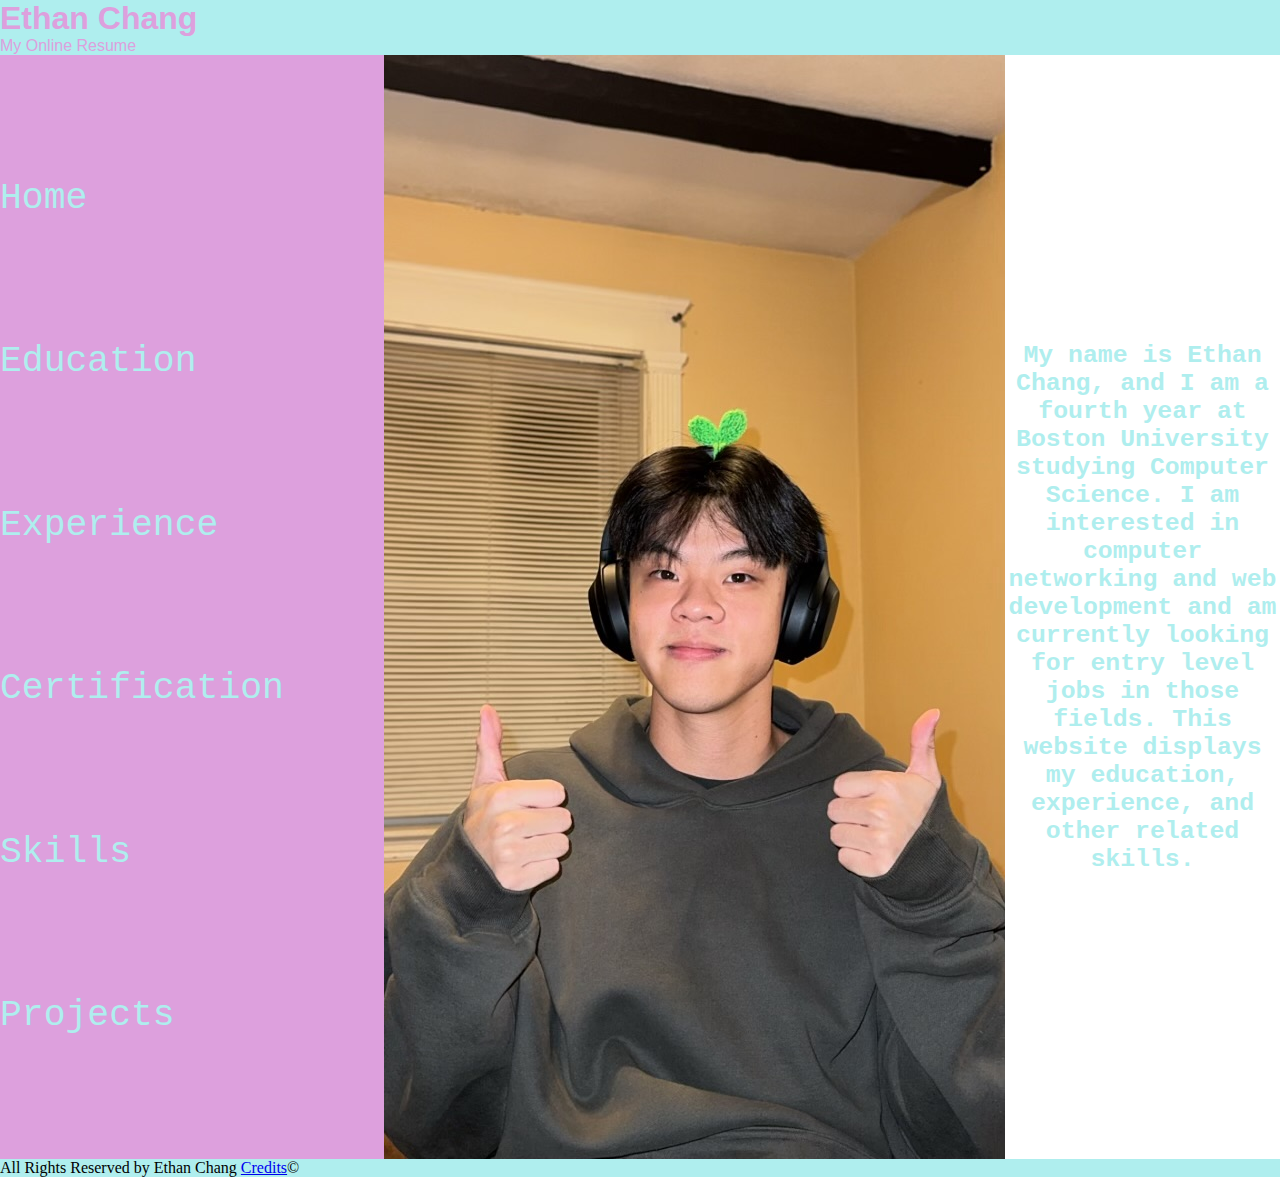
<file: index.html>
<!DOCTYPE html>
<html lang="en">
<head>
    <meta charset="UTF-8">
    <meta name="viewport" content="width=device-width, initial-scale=1.0" />
    <title>Ethan Chang | Home</title>
    <link rel="stylesheet" href="css/style.css">
</head>
<body>
    <header>
        <h1>Ethan Chang</h1>
        <p>My Online Resume</p>
    </header>
    <div class="flex-container">
    <nav>
        <ul>
            <li><a href="index.html">Home</a></li>
            <li><a href="html/edu.html">Education</a></li>
            <li><a href="html/exp.html">Experience</a></li>
            <li><a href="html/cert.html">Certification</a></li>
            <li><a href="html/skills.html">Skills</a></li>
            <li><a href="html/proj.html">Projects</a></li>
        </ul>
    </nav>
    <main>
        <img src="imgs/IMG_0840.jpg" alt="Picture of Ethan Chang">
        <p>My name is Ethan Chang, and I am a fourth year at Boston University studying Computer Science.
            I am interested in computer networking and web development and am currently looking for entry
            level jobs in those fields. This website displays my education, experience, and other related skills.
        </p>
        
    </main>
    </div>
    <footer>
        <p>All Rights Reserved by Ethan Chang <a href="/mp-1/credits.html">Credits</a>&copy;</p>
    </footer>
</body>
</html>
</file>
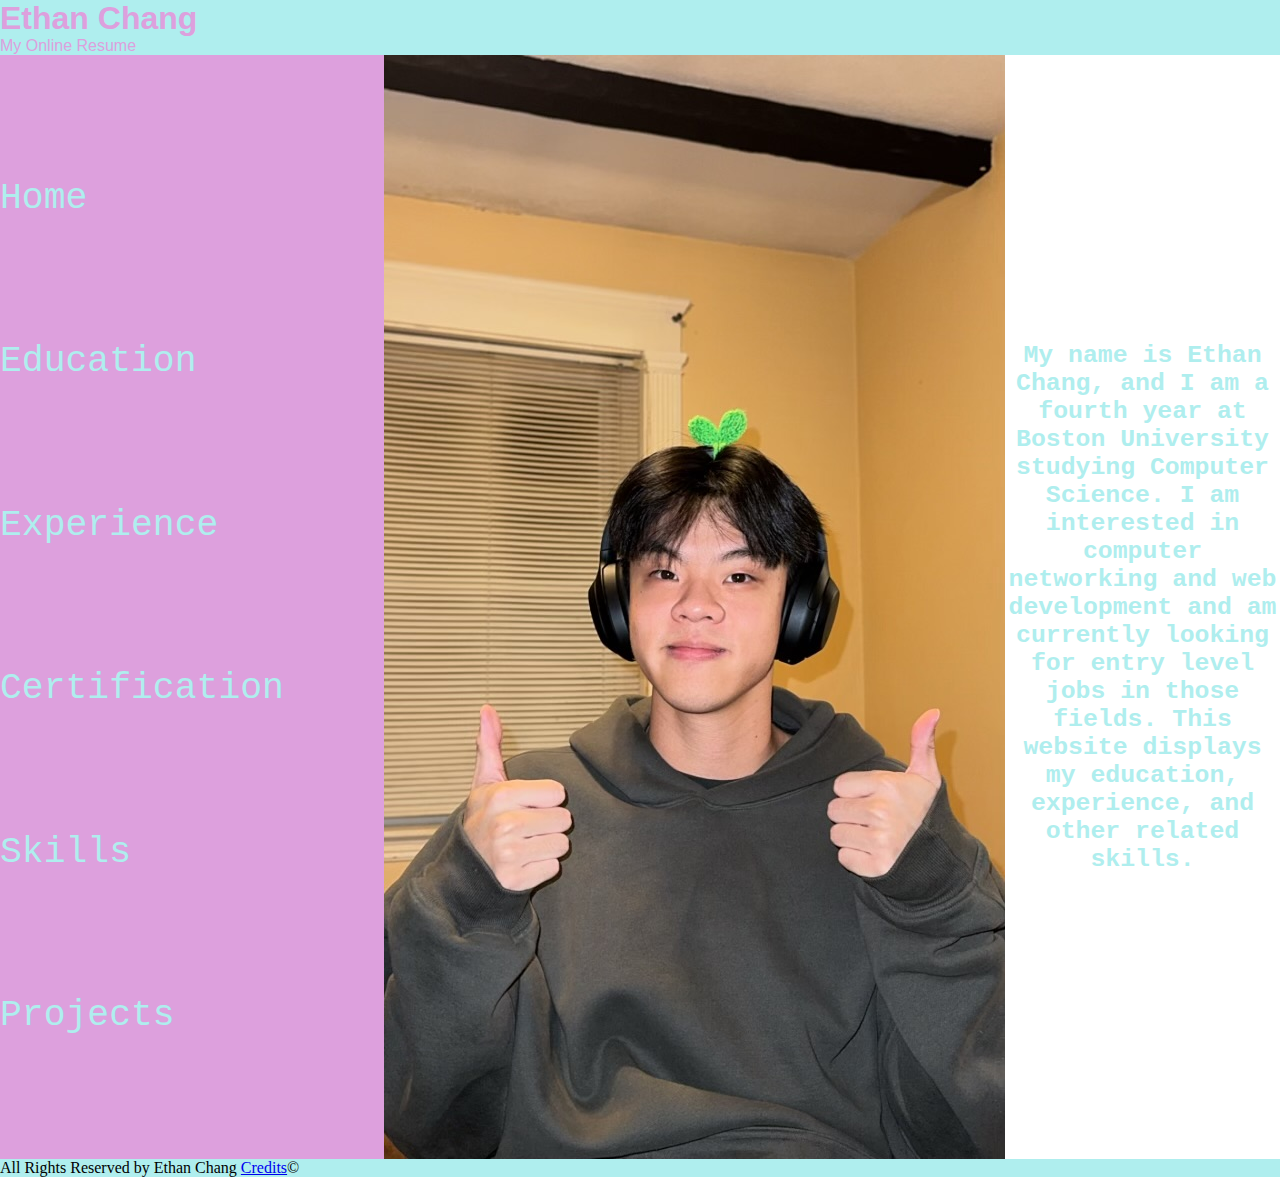
<file: html/index.html>
<!DOCTYPE html>
<html lang="en">
<head>
    <meta charset="UTF-8">
    <meta name="viewport" content="width=device-width, initial-scale=1.0" />
    <title>Ethan Chang | Home</title>
    <link rel="stylesheet" href="../css/style.css">
</head>
<body>
    <header>
        <h1>Ethan Chang</h1>
        <p>My Online Resume</p>
    </header>
    <div class="flex-container">
    <nav>
        <ul>
            <li><a href="../html/index.html">Home</a></li>
            <li><a href="../html/edu.html">Education</a></li>
            <li><a href="../html/exp.html">Experience</a></li>
            <li><a href="../html/cert.html">Certification</a></li>
            <li><a href="../html/skills.html">Skills</a></li>
            <li><a href="../html/proj.html">Projects</a></li>
        </ul>
    </nav>
    <main>
        <img src="../imgs/IMG_0840.jpg" alt="Picture of Ethan Chang">
        <p>My name is Ethan Chang, and I am a fourth year at Boston University studying Computer Science.
            I am interested in computer networking and web development and am currently looking for entry
            level jobs in those fields. This website displays my education, experience, and other related skills.
        </p>
        
    </main>
    </div>
    <footer>
        <p>All Rights Reserved by Ethan Chang <a href="/mp-1/credits.html">Credits</a>&copy;</p>
    </footer>
</body>
</html>
</file>
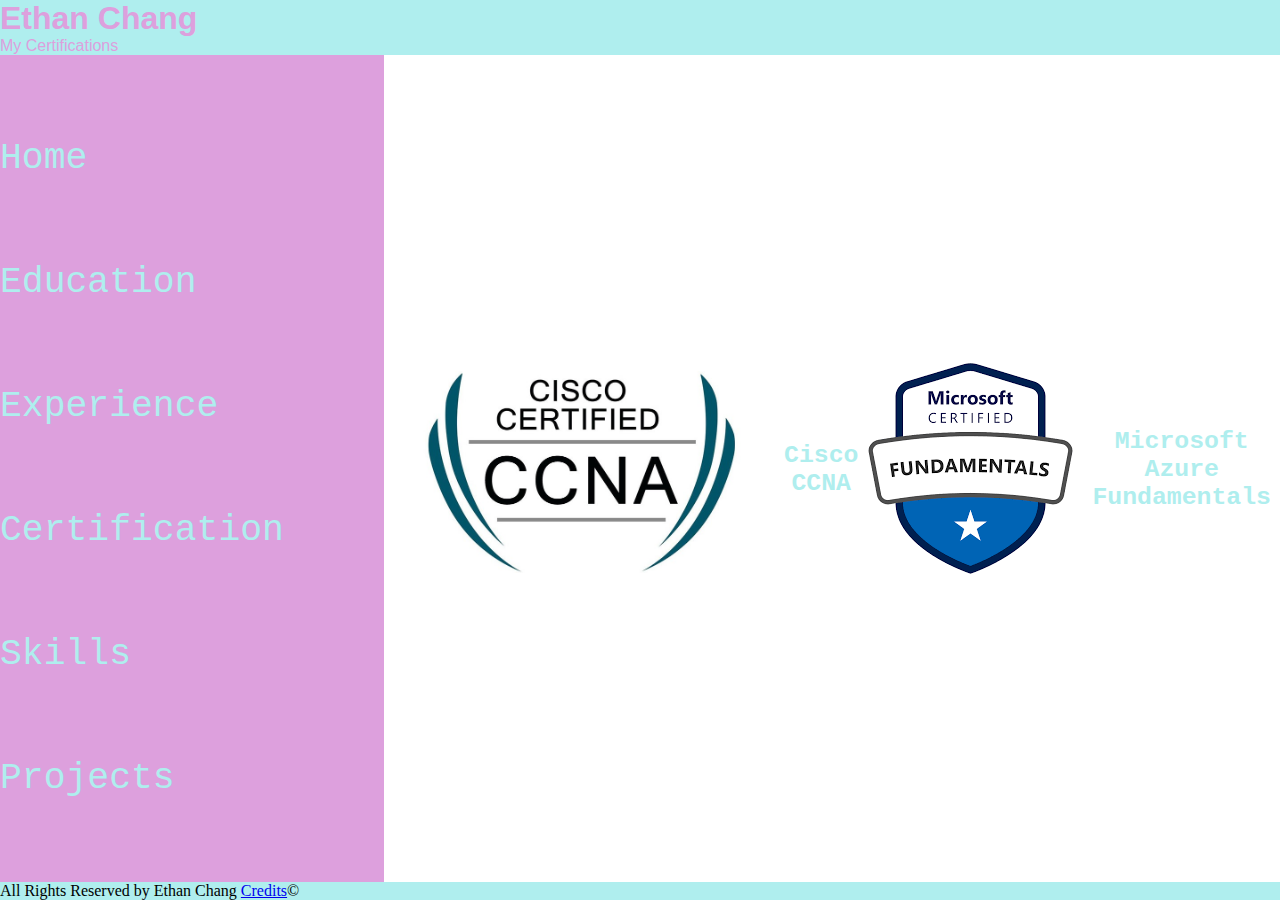
<file: html/cert.html>
<!DOCTYPE html>
<html lang="en">
<head>
    <meta charset="UTF-8">
    <meta name="viewport" content="width=device-width, initial-scale=1.0" />
    <title>Ethan Chang | Certifications</title>
    <link rel="stylesheet" href="../css/styleCert.css">
</head>
<body>
    <header>
        <h1>Ethan Chang</h1>
        <p>My Certifications</p>
    </header>
    <div class="flex-container">
    <nav>
        <ul>
            <li><a href="../index.html">Home</a></li>
            <li><a href="../html/edu.html">Education</a></li>
            <li><a href="../html/exp.html">Experience</a></li>
            <li><a href="../html/cert.html">Certification</a></li>
            <li><a href="../html/skills.html">Skills</a></li>
            <li><a href="../html/proj.html">Projects</a></li>
        </ul>
    </nav>
    <main>
        <img src="../imgs/83639554.jpg" alt="Picture of CCNA cert" width="400px">
        <p>Cisco CCNA</p>
        <img src="../imgs/images.png" alt="Picture of Azure cert" width="400px">
        <p>Microsoft Azure Fundamentals</p>
    </main>
    </div>
    <footer>
        <p>All Rights Reserved by Ethan Chang <a href="/mp-1/credits.html">Credits</a>&copy;</p>
    </footer>
</body>
</html>
</file>
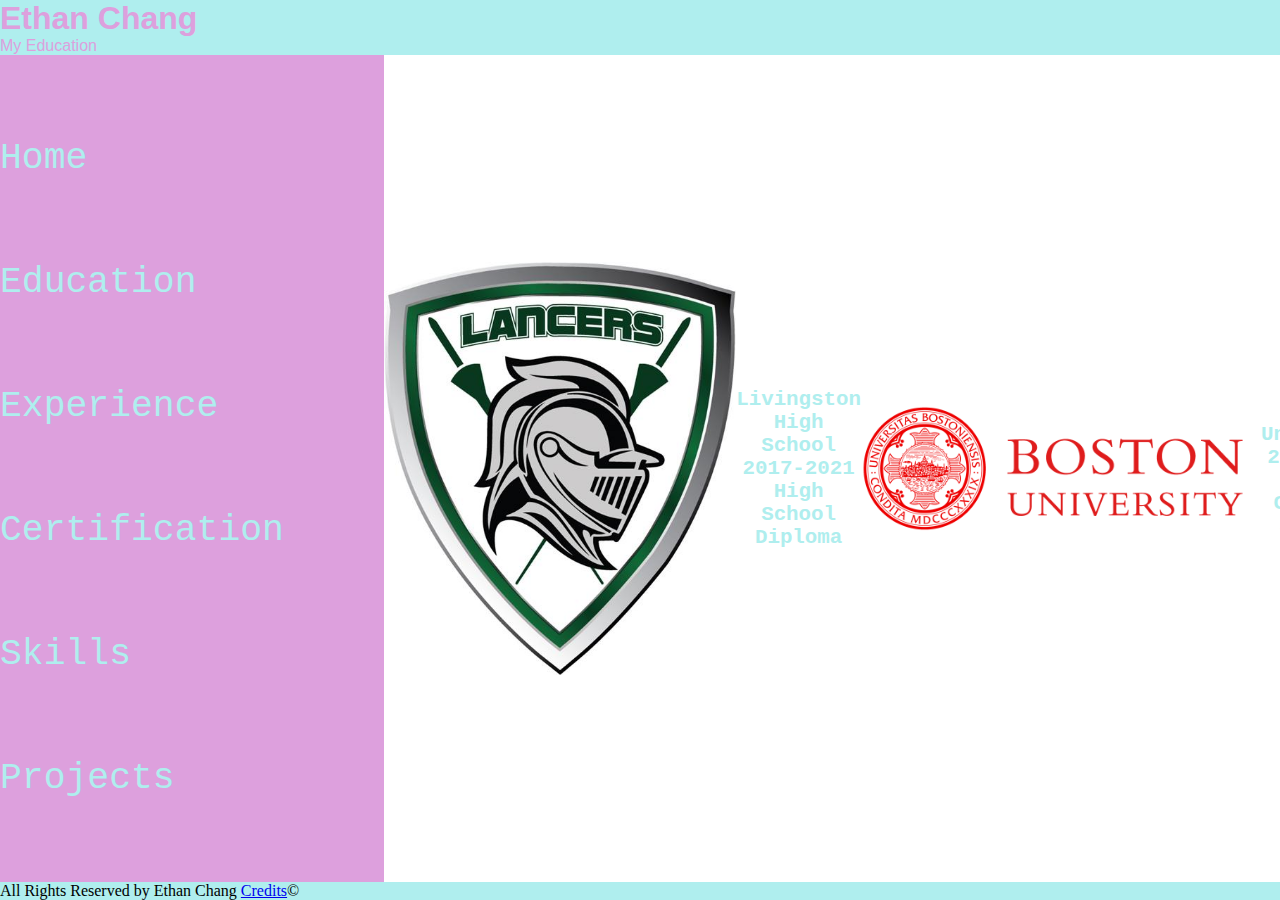
<file: html/edu.html>
<!DOCTYPE html>
<html lang="en">
<head>
    <meta charset="UTF-8">
    <meta name="viewport" content="width=device-width, initial-scale=1.0" />
    <title>Ethan Chang | Education</title>
    <link rel="stylesheet" href="../css/styleEdu.css">
</head>
<body>
    <header>
        <h1>Ethan Chang</h1>
        <p>My Education</p>
    </header>
    <div class="flex-container">
    <nav>
        <ul>
            <li><a href="../index.html">Home</a></li>
            <li><a href="../html/edu.html">Education</a></li>
            <li><a href="../html/exp.html">Experience</a></li>
            <li><a href="../html/cert.html">Certification</a></li>
            <li><a href="../html/skills.html">Skills</a></li>
            <li><a href="../html/proj.html">Projects</a></li>
        </ul>
    </nav>
    <main>
        <img src="../imgs/Lancer Crest.jpg" alt="Picture of LHS logo" width="400px">
        <p>Livingston High School 2017-2021 High School Diploma</p>
        <img src="../imgs/Boston-University-Emblem.png" alt="Picture of BU logo" width="400px">
        <p>Boston University 2021-2025 BA in Computer Science</p>
    </main>
    </div>
    <footer>
        <p>All Rights Reserved by Ethan Chang <a href="/mp-1/credits.html">Credits</a>&copy;</p>
    </footer>
</body>
</html>
</file>
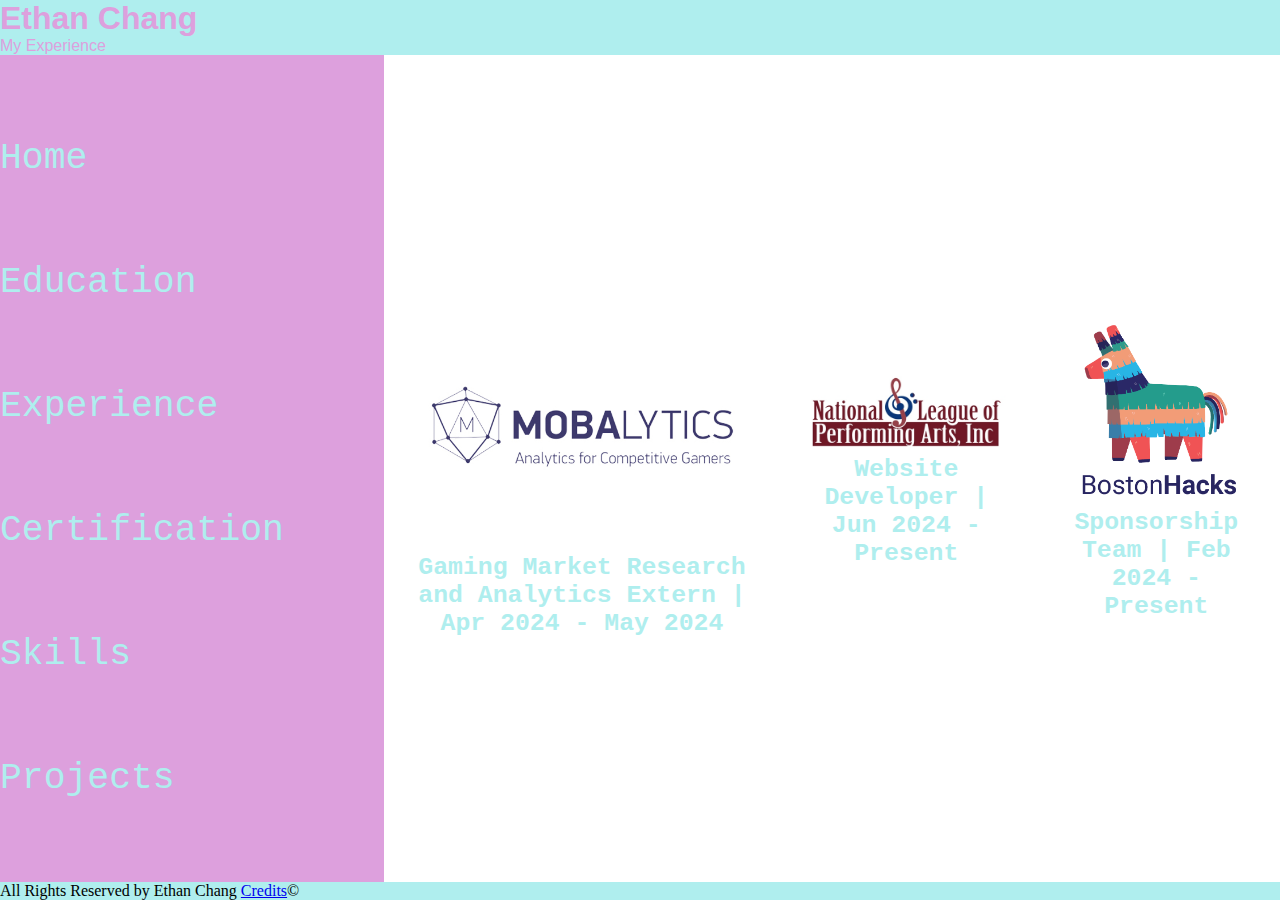
<file: html/exp.html>
<!DOCTYPE html>
<html lang="en">
<head>
    <meta charset="UTF-8">
    <meta name="viewport" content="width=device-width, initial-scale=1.0" />
    <title>Ethan Chang | Experience</title>
    <link rel="stylesheet" href="../css/styleExp.css">
</head>
<body>
    <header>
        <h1>Ethan Chang</h1>
        <p>My Experience</p>
    </header>
    <div class="flex-container">
    <nav>
        <ul>
            <li><a href="../index.html">Home</a></li>
            <li><a href="../html/edu.html">Education</a></li>
            <li><a href="../html/exp.html">Experience</a></li>
            <li><a href="../html/cert.html">Certification</a></li>
            <li><a href="../html/skills.html">Skills</a></li>
            <li><a href="../html/proj.html">Projects</a></li>
        </ul>
    </nav>
    <main>
        <div class="exp">
        <img src="../imgs/Mobalytics-Directory.jpg" alt="Picture of Mobalytics Logo" width="400px">
        <p>Gaming Market Research and Analytics Extern | Apr 2024 - May 2024 </p>
        </div>
        <div class="exp">
        <img src="../imgs/NLPA+logo+1+color+500x212.jpg" alt="Picture of NLPA logo" width="400px">
        <p>Website Developer | Jun 2024 - Present</p>
        </div>
        <div class="exp">
        <img src="../imgs/original.png" alt="Picture of BostonHacks" width="400px">
        <p>Sponsorship Team | Feb 2024 - Present</p>
        </div>
    </main>
    </div>
    <footer>
        <p>All Rights Reserved by Ethan Chang <a href="/mp-1/credits.html">Credits</a>&copy;</p>
    </footer>
</body>
</html>
</file>
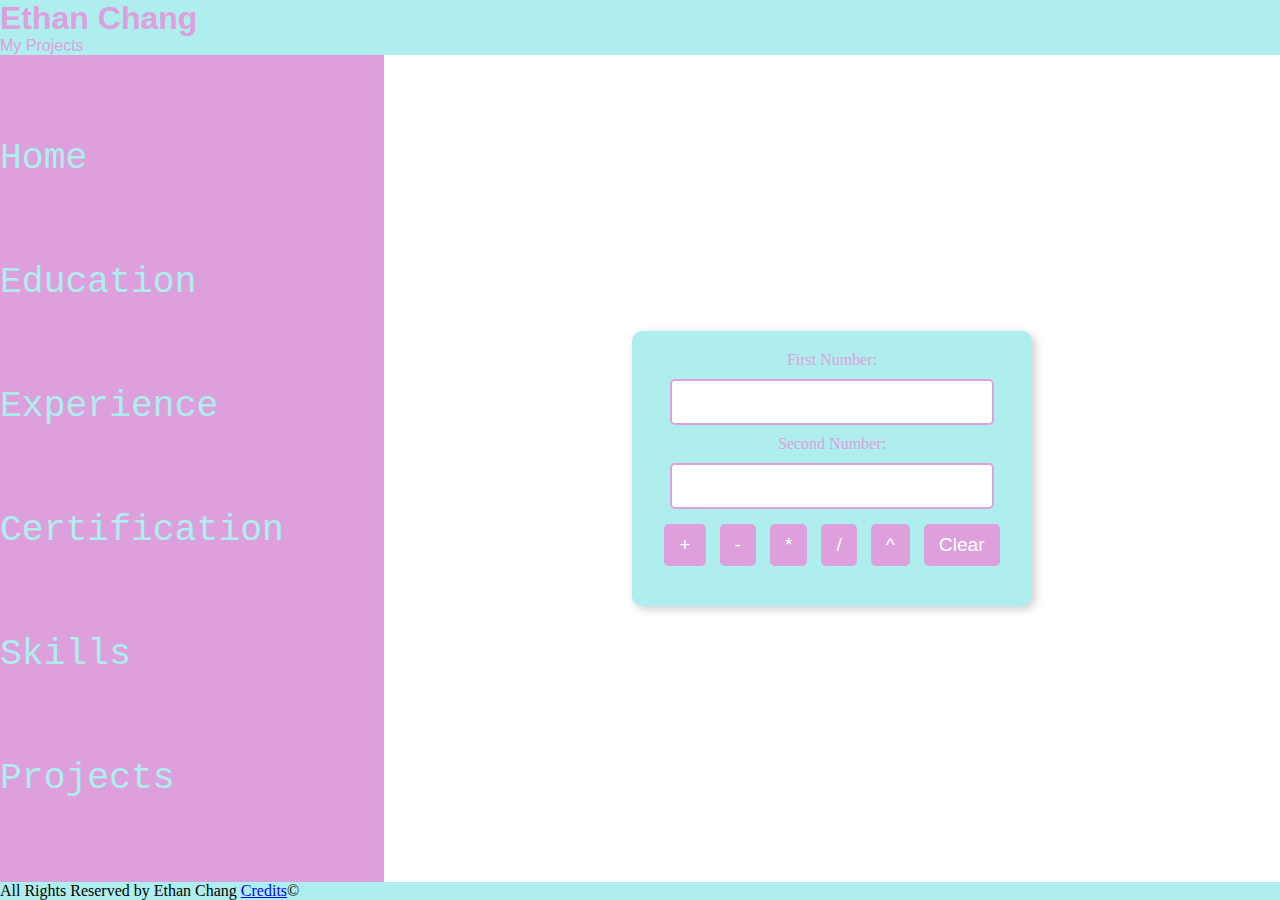
<file: html/proj.html>
<!DOCTYPE html>
<html lang="en">
<head>
    <meta charset="UTF-8">
    <meta name="viewport" content="width=device-width, initial-scale=1.0" />
    <title>Ethan Chang | Projects</title>
    <link rel="stylesheet" href="../css/styleProjects.css">
</head>
<body>
    <header>
        <h1>Ethan Chang</h1>
        <p>My Projects</p>
    </header>
    <div class="flex-container">
    <nav>
        <ul>
            <li><a href="../index.html">Home</a></li>
            <li><a href="../html/edu.html">Education</a></li>
            <li><a href="../html/exp.html">Experience</a></li>
            <li><a href="../html/cert.html">Certification</a></li>
            <li><a href="../html/skills.html">Skills</a></li>
            <li><a href="../html/proj.html">Projects</a></li>
        </ul>
    </nav>
    <main>
        <div class="calc">
            <p>First Number:</p><input type="text" id="first-number">
            <p>Second Number:</p><input type="text" id="second-number">
            <button onclick="addition()">+</button>
            <button onclick="subtraction()">-</button>
            <button onclick="multiplication()">*</button>
            <button onclick="division()">/</button>
            <button onclick="power()">^</button>
            <button onclick="clearAll()">Clear</button>
            <h3 id="output"></h3>
        </div>
        <script src="../js/calc.js"></script>
    </main>
    </div>
    <footer>
        <p>All Rights Reserved by Ethan Chang <a href="/mp-1/credits.html">Credits</a>&copy;</p>
    </footer>
</body>
</html>
</file>
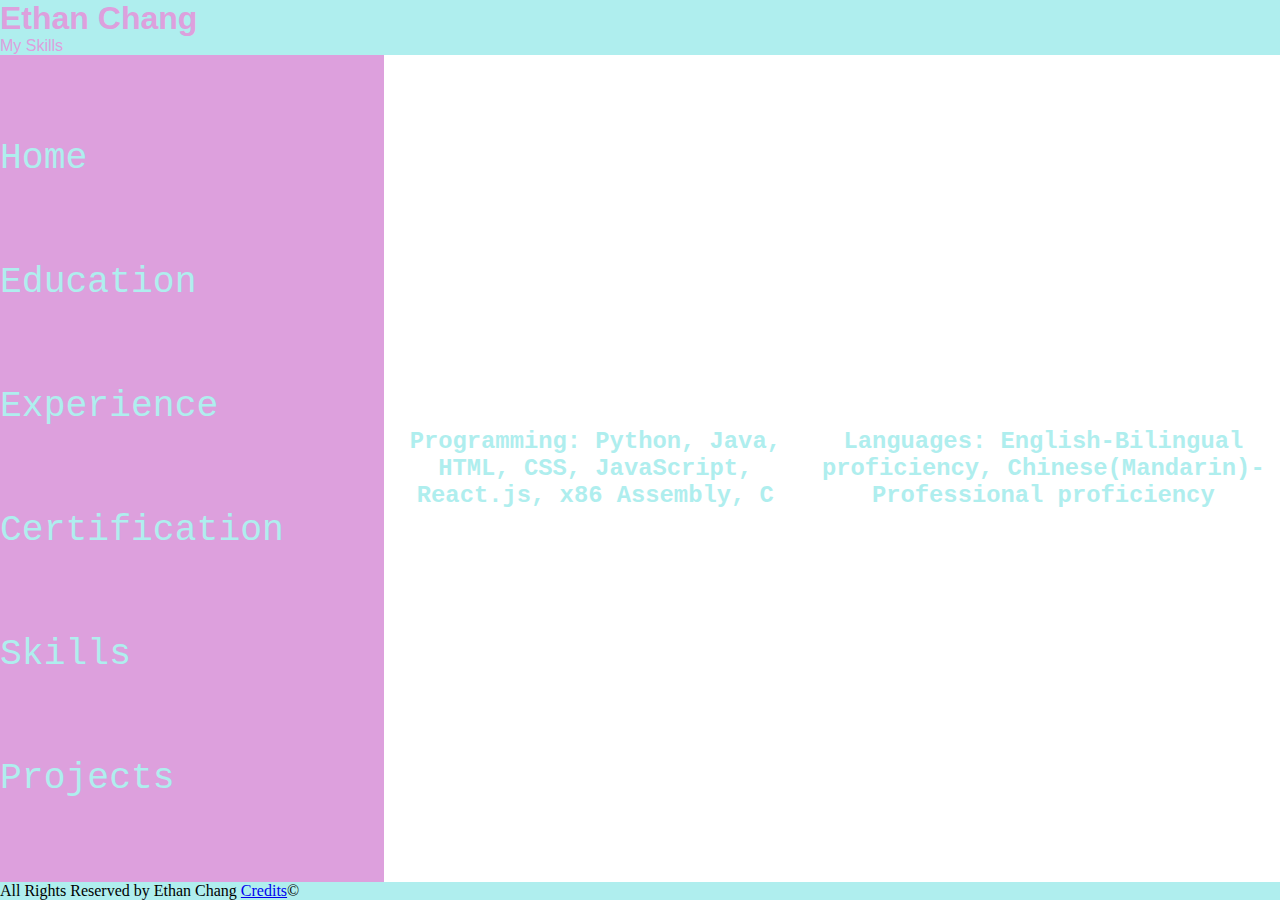
<file: html/skills.html>
<!DOCTYPE html>
<html lang="en">
<head>
    <meta charset="UTF-8">
    <meta name="viewport" content="width=device-width, initial-scale=1.0" />
    <title>Ethan Chang | Skills</title>
    <link rel="stylesheet" href="../css/styleSkills.css">
</head>
<body>
    <header>
        <h1>Ethan Chang</h1>
        <p>My Skills</p>
    </header>
    <div class="flex-container">
    <nav>
        <ul>
            <li><a href="../index.html">Home</a></li>
            <li><a href="../html/edu.html">Education</a></li>
            <li><a href="../html/exp.html">Experience</a></li>
            <li><a href="../html/cert.html">Certification</a></li>
            <li><a href="../html/skills.html">Skills</a></li>
            <li><a href="../html/proj.html">Projects</a></li>
        </ul>
    </nav>
    <main class="center">
        <p>Programming: Python, Java, HTML, CSS, JavaScript, React.js, x86 Assembly, C</p>
        <p>Languages: English-Bilingual proficiency, Chinese(Mandarin)-Professional proficiency</p>
    </main>
    </div>
    <footer>
        <p>All Rights Reserved by Ethan Chang <a href="/mp-1/credits.html">Credits</a>&copy;</p>
    </footer>
</body>
</html>
</file>
<file: css/style.css>
*{
    margin: 0;
    padding: 0;
    box-sizing: border-box;
}

body {
    height: 100vh;
    background-color: white;
    display:flex;
    flex-direction: column;
}

header {
    background-color: paleturquoise;
    font-family:'Franklin Gothic Medium', 'Arial Narrow', Arial, sans-serif;
    color: plum;
}

.flex-container {
    width: 100%;
    display: flex;
    flex-direction: row;
    flex: 1;
}

nav {
    width: 30%;
    background-color: plum;
    display: flex;
}

nav ul {
    display: flex;
    flex-direction: column;
    height: 100%;
    padding: 0;
    margin: 0;
    list-style: none;
    justify-content: space-evenly;
}

nav li a {
    text-decoration: none;
    color: paleturquoise;
    font-family: 'Courier New', monospace;
    font-size: calc(30px + (0.5vw));
}

main {
    width: 70%;
    display: flex;
    flex-direction: row;
    height: 100%
}

main p {
    align-self: center;
    text-align: center;
    font-family: 'Courier New', monospace;
    color: paleturquoise;
    font-size: calc(12px + (1vw));
    font-weight: bold;
}

img {
    width: 50vw;
}

footer {
    background: paleturquoise;
}

@media screen and (max-width: 750px) {
    *{
        margin: 0;
        padding: 0;
        box-sizing: border-box;
    }

    .flex-container {
        width: 100%;
        display: flex;
        flex-direction: column;
    }
    body{
        height: 100vh;
        background-color: white;
        display: flex;
        flex-direction: column;
    }

    main {
        display: flex;
        flex-direction: column;
        margin: auto;
        padding: 5vh 0;
    }
    
    img {
        displaY:block;
        margin-left: auto;
        margin-right: auto;
        width: 50%;
        padding-bottom: 5vh;
    }

    p{
        text-align: center;
    }

    nav {
        display: flex;
        width: 100%;
        display: flex;
        height: 10%;
        justify-content: center;
    }

    nav ul {
        display: flex;
        flex-direction: row;
        list-style: none;
        
    }

    nav ul li {
        padding: 2vw;
    }

    nav li a {
        font-size: calc(10px + (0.5vw));
    }


    header {
        text-align: center;
    }
    

    footer {
        text-align: center;
    }
}

@media screen and (max-width: 1000px) {
    main {
        max-width: 100%;
    }
}
</file>
<file: css/styleCert.css>
*{
    margin: 0;
    padding: 0;
    box-sizing: border-box;
}

body {
    height: 100vh;
    background-color: white;
    display:flex;
    flex-direction: column;
}

header {
    background-color: paleturquoise;
    font-family:'Franklin Gothic Medium', 'Arial Narrow', Arial, sans-serif;
    color: plum;
}

.flex-container {
    width: 100%;
    display: flex;
    flex-direction: row;
    flex: 1;
}

nav {
    width: 30%;
    background-color: plum;
    display: flex;
}

nav ul {
    display: flex;
    flex-direction: column;
    height: 100%;
    padding: 0;
    margin: 0;
    list-style: none;
    justify-content: space-evenly;
}

nav li a {
    text-decoration: none;
    color: paleturquoise;
    font-family: 'Courier New', monospace;
    font-size: calc(30px + (0.5vw));
}


main {
    width: 70%;
    display: flex;
    height: 100%;
    align-items: center
}

main img {
    max-width: 100%;
    max-height: 50%;
    align-self: center;
}

main p {
    align-self: center;
    text-align: center;
    flex-wrap: wrap;
    font-family: 'Courier New', monospace;
    color: paleturquoise;
    font-size: calc(12px + (1vw));
    font-weight: bold;
}

.exp{
    display: flex;
    flex-direction: column;
    padding: 0 2vw;
}
footer {
    background: paleturquoise;
}

@media screen and (max-width: 750px) {
    *{
        margin: 0;
        padding: 0;
        box-sizing: border-box;
    }
    
    body{
        height: 100vh;
        background-color: white;
        display: flex;
        flex-direction: column;
    }

    header {
        text-align: center;
    }

    nav {
        display: flex;
        width: 100%;
        display: flex;
        height: 10%;
        justify-content: center;
    }

    nav ul {
        display: flex;
        flex-direction: row;
        list-style: none;
        
    }

    nav ul li {
        padding: 2vw;
    }

    nav li a {
        font-size: calc(10px + (0.5vw));
    }

    .flex-container {
        width: 100%;
        display: flex;
        flex-direction: column;
    }
    
    main {
        display: flex;
        flex-direction: column;
        margin: auto;
        padding: 10vh 0;
    }
    
    main img {
        padding: 5vh;
    }

    footer {
        text-align: center;
    }
}

@media screen and (max-width: 1000px) {
    main {
        max-width: 100%;
    }
}
</file>
<file: css/styleEdu.css>
*{
    margin: 0;
    padding: 0;
    box-sizing: border-box;
}

body {
    height: 100vh;
    background-color: white;
    display:flex;
    flex-direction: column;
}

header {
    background-color: paleturquoise;
    font-family:'Franklin Gothic Medium', 'Arial Narrow', Arial, sans-serif;
    color: plum;
}

.flex-container {
    width: 100%;
    display: flex;
    flex-direction: row;
    flex: 1;
}

nav {
    width: 30%;
    background-color: plum;
    display: flex;
}

nav ul {
    display: flex;
    flex-direction: column;
    height: 100%;
    padding: 0;
    margin: 0;
    list-style: none;
    justify-content: space-evenly;
}

nav li a {
    text-decoration: none;
    color: paleturquoise;
    font-family: 'Courier New', monospace;
    font-size: calc(30px + (0.5vw));
}


main {
    width: 70%;
    display: flex;
    height: 100%;
    align-items: center
}

main img {
    max-width: 100%;
    max-height: 50%;
    align-self: center;
}

main p {
    align-self: center;
    text-align: center;
    flex-wrap: wrap;
    font-family: 'Courier New', monospace;
    color: paleturquoise;
    font-size: calc(8px + (1vw));
    font-weight: bold;
}

footer {
    background: paleturquoise;
}

@media screen and (max-width: 750px) {
    *{
        margin: 0;
        padding: 0;
        box-sizing: border-box;
    }
    
    body{
        height: 100vh;
        background-color: white;
        display: flex;
        flex-direction: column;
    }

    header {
        text-align: center;
    }

    nav {
        display: flex;
        width: 100%;
        display: flex;
        height: 10%;
        justify-content: center;
    }

    nav ul {
        display: flex;
        flex-direction: row;
        list-style: none;
        
    }

    nav ul li {
        padding: 2vw;
    }

    nav li a {
        font-size: calc(10px + (0.5vw));
    }

    .flex-container {
        width: 100%;
        display: flex;
        flex-direction: column;
    }
    
    main {
        display: flex;
        flex-direction: column;
        margin: auto;
        padding: 5vh 0;
    }
    
    main img {
        padding: 5vh;
    }

    footer {
        text-align: center;
    }
}

@media screen and (max-width: 1000px) {
    main {
        max-width: 100%;
    }
}
</file>
<file: css/styleExp.css>
*{
    margin: 0;
    padding: 0;
    box-sizing: border-box;
}

body {
    height: 100vh;
    background-color: white;
    display:flex;
    flex-direction: column;
}

header {
    background-color: paleturquoise;
    font-family:'Franklin Gothic Medium', 'Arial Narrow', Arial, sans-serif;
    color: plum;
}

.flex-container {
    width: 100%;
    display: flex;
    flex-direction: row;
    flex: 1;
}

nav {
    width: 30%;
    background-color: plum;
    display: flex;
}

nav ul {
    display: flex;
    flex-direction: column;
    height: 100%;
    padding: 0;
    margin: 0;
    list-style: none;
    justify-content: space-evenly;
}

nav li a {
    text-decoration: none;
    color: paleturquoise;
    font-family: 'Courier New', monospace;
    font-size: calc(30px + (0.5vw));
}

main {
    width: 70%;
    display: flex;
    height: 100%;
    align-items: center
}

main img {
    max-width: 100%;
    max-height: 50%;
    align-self: center;
}

main p {
    align-self: center;
    text-align: center;
    flex-wrap: wrap;
    font-family: 'Courier New', monospace;
    color: paleturquoise;
    font-size: calc(12px + (1vw));
    font-weight: bold;
}

.exp{
    display: flex;
    flex-direction: column;
    padding: 0 2vw;
}
footer {
    background: paleturquoise;
}

@media screen and (max-width: 750px) {
    *{
        margin: 0;
        padding: 0;
        box-sizing: border-box;
    }
    
    body{
        height: 100vh;
        background-color: white;
        display: flex;
        flex-direction: column;
    }

    header {
        text-align: center;
    }

    nav {
        display: flex;
        width: 100%;
        display: flex;
        height: 10%;
        justify-content: center;
    }

    nav ul {
        display: flex;
        flex-direction: row;
        list-style: none;
        
    }

    nav ul li {
        padding: 2vw;
    }

    nav li a {
        font-size: calc(10px + (0.5vw));
    }

    .flex-container {
        width: 100%;
        display: flex;
        flex-direction: column;
    }
    
    main {
        display: flex;
        flex-direction: column;
        margin: auto;
        padding: 5vh 0;
    }
    
    main img {
        padding: 5vh;
    }

    .exp img{
        max-width: 100%;
        max-height: 100%;
    }

    footer {
        text-align: center;
    }
}

@media screen and (max-width: 1000px) {
    main {
        max-width: 100%;
    }
}
</file>
<file: css/styleProjects.css>
*{
    margin: 0;
    padding: 0;
    box-sizing: border-box;
}

body {
    height: 100vh;
    background-color: white;
    display:flex;
    flex-direction: column;
}

header {
    background-color: paleturquoise;
    font-family:'Franklin Gothic Medium', 'Arial Narrow', Arial, sans-serif;
    color: plum;
}

.flex-container {
    width: 100%;
    display: flex;
    flex-direction: row;
    flex: 1;
}

nav {
    width: 30%;
    background-color: plum;
    display: flex;
}

nav ul {
    display: flex;
    flex-direction: column;
    height: 100%;
    padding: 0;
    margin: 0;
    list-style: none;
    justify-content: space-evenly;
}

nav li a {
    text-decoration: none;
    color: paleturquoise;
    font-family: 'Courier New', monospace;
    font-size: calc(30px + (0.5vw));
}

main {
    width: 70%;
    display: flex;
    height: 100%;
    align-items: center
}

.calc {
    width: 70%;
    max-width: 400px;
    margin: 5vh auto;
    padding: 20px;
    background-color: paleturquoise;
    border-radius: 10px;
    box-shadow: 3px 3px 10px rgba(0, 0, 0, 0.2);
    text-align: center;
}

.calc p {
    color: plum;
}

.calc input {
    width: 90%;
    padding: 10px;
    margin: 10px 0;
    border: 2px solid plum;
    border-radius: 5px;
    font-size: 1.2em;
    text-align: center;
}

.calc button {
    padding: 10px 15px;
    margin: 5px;
    font-size: 1.2em;
    background-color: plum;
    color: white;
    border: none;
    border-radius: 5px;
    cursor: pointer;
    transition: 0.3s;
}

.calc button:hover {
    background-color: darkorchid;
}

.calc #output {
    margin-top: 15px;
    font-size: 1.5em;
    font-weight: bold;
}

footer {
    background: paleturquoise;
}

@media screen and (max-width: 750px) {
    *{
        margin: 0;
        padding: 0;
        box-sizing: border-box;
    }
    
    body{
        height: 100vh;
        background-color: white;
        display: flex;
        flex-direction: column;
    }

    header {
        text-align: center;
    }

    nav {
        display: flex;
        width: 100%;
        display: flex;
        height: 6%;
        justify-content: center;
    }

    nav ul {
        display: flex;
        flex-direction: row;
        list-style: none;
        
    }

    nav ul li {
        padding: 2vw;
    }

    nav li a {
        font-size: calc(10px + (0.5vw));
    }

    .flex-container {
        width: 100%;
        display: flex;
        flex-direction: column;
    }
    
    main {
        display: flex;
        flex-direction: column;
        margin: auto;
        padding: 5vh 0;
    }

    .calc {
        width: 90%;
    }

    .calc input {
        font-size: 1em;
    }

    .calc button {
        font-size: 1em;
        padding: 8px 12px;
    }

    footer {
        text-align: center;
    }
}

@media screen and (max-width: 1000px) {
    main {
        max-width: 100%;
    }
}
</file>
<file: css/styleSkills.css>
*{
    margin: 0;
    padding: 0;
    box-sizing: border-box;
}

body {
    height: 100vh;
    background-color: white;
    display:flex;
    flex-direction: column;
}

header {
    background-color: paleturquoise;
    font-family:'Franklin Gothic Medium', 'Arial Narrow', Arial, sans-serif;
    color: plum;
}

.flex-container {
    width: 100%;
    display: flex;
    flex-direction: row;
    flex: 1;
}

nav {
    width: 30%;
    background-color: plum;
    display: flex;
}

nav ul {
    display: flex;
    flex-direction: column;
    height: 100%;
    padding: 0;
    margin: 0;
    list-style: none;
    justify-content: space-evenly;
}

nav li a {
    text-decoration: none;
    color: paleturquoise;
    font-family: 'Courier New', monospace;
    font-size: calc(30px + (0.5vw));
}

main {
    width: 70%;
    display: flex;
    height: 100%;
    align-items: center
}

main p {
    align-self: center;
    text-align: center;
    flex-wrap: wrap;
    font-family: 'Courier New', monospace;
    color: paleturquoise;
    font-size: calc(11px + (1vw));
    font-weight: bold;
}

footer {
    background: paleturquoise;
}

@media screen and (max-width: 750px) {
    *{
        margin: 0;
        padding: 0;
        box-sizing: border-box;
    }
    
    body{
        height: 100vh;
        background-color: white;
        display: flex;
        flex-direction: column;
    }

    header {
        text-align: center;
    }

    nav {
        display: flex;
        width: 100%;
        display: flex;
        height: 6.5%;
        justify-content: center;
    }

    nav ul {
        display: flex;
        flex-direction: row;
        list-style: none;
        
    }

    nav ul li {
        padding: 2vw;
    }

    nav li a {
        font-size: calc(10px + (0.5vw));
    }

    .flex-container {
        width: 100%;
        display: flex;
        flex-direction: column;
    }
    
    main {
        display: flex;
        flex-direction: column;
        margin: auto;
        padding-top: 20vh;
    }
    
    main p {
        font-size: calc(30px + (0.5vw));
    }
    

    footer {
        text-align: center;
    }
}

@media screen and (max-width: 1000px) {
    main {
        max-width: 100%;
    }
}
</file>
